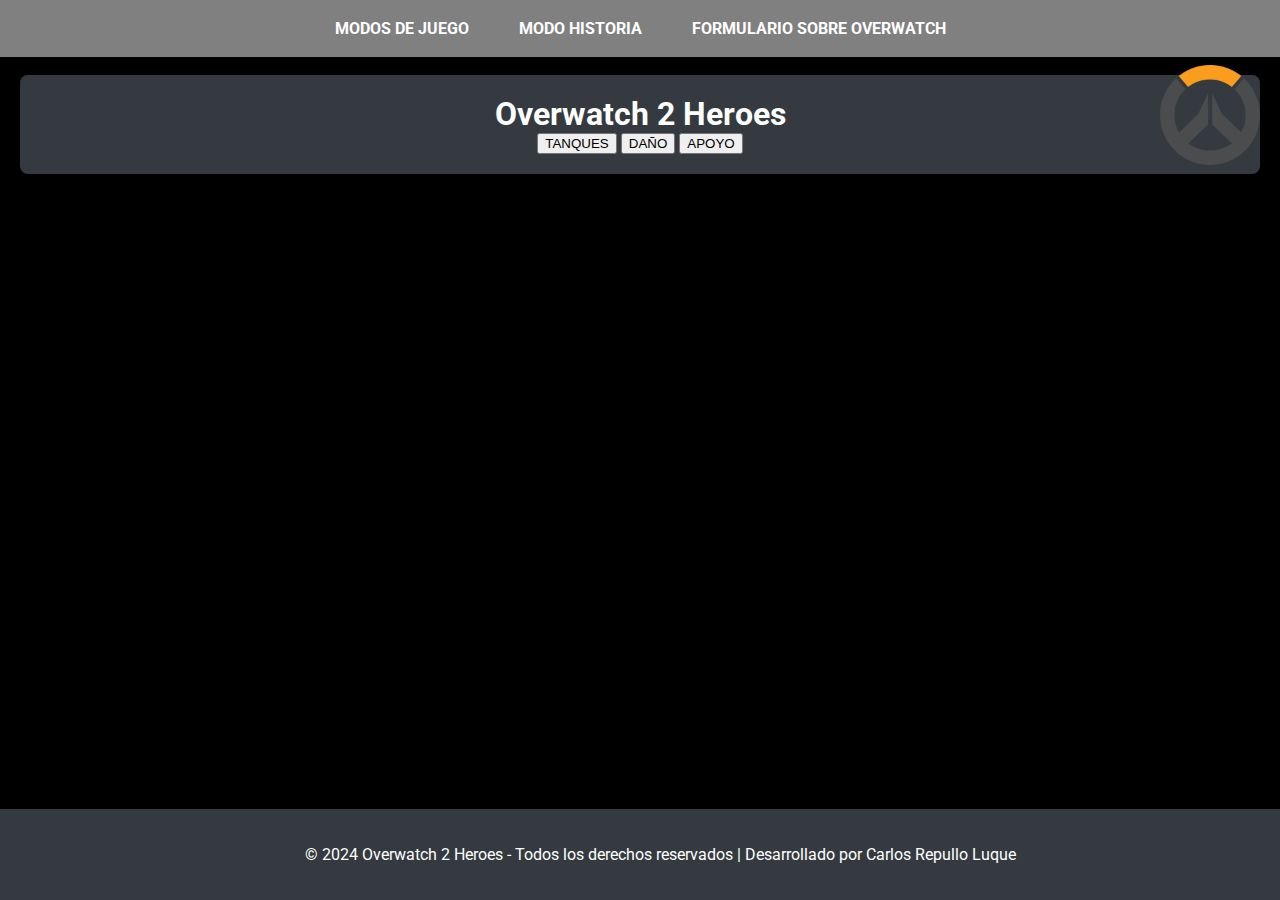
<file: index.html>
<!DOCTYPE html>
<html lang="es">
<head>
    <meta charset="UTF-8">
    <meta name="viewport" content="width=device-width, initial-scale=1.0">
    <title>Overwatch 2 Heroes</title>
    <link rel="stylesheet" href="styles.css">
</head>
<body>

<header>
<a id="logo-link" href="./index.html"> <img id="logo" src="./recursos/imagenes/Overwatch_logo.png"> </a> 
    <nav>
        <ul id="menu">
            <li><a href="./paginas/Modos de Juego.html">MODOS DE JUEGO</a>
                <ul>
                    <li>Juego rápido</li>
                    <li>Juego Competitivo</li>
                </ul>
            </li>
            <li><a href="./paginas/Modo Historia.html">MODO HISTORIA</a>
                <ul>
                    <li>Explicación</li>
                    <li>Lore del Juego</li>
                </ul>
            </li>
            <li>
                <a href="./paginas/Formulario sobre Overwacht.html">FORMULARIO SOBRE OVERWATCH</a>
            </li>
        </ul>
    </nav>
    <div class="inicio">
        <h1>Overwatch 2 Heroes</h1>
        <div class="buttons">
            <button class="btn" onclick="location.href='#tanques'">TANQUES</button>
            <button class="btn" onclick="location.href='#daño'">DAÑO</button>
            <button class="btn" onclick="location.href='#apoyo'">APOYO</button>
        </div>
    </div>
</header>

<section id="tanques">
    <h2>TANQUES</h2>
    <h3>Los tanques absorben el daño y asaltan posiciones fortificadas, como grupos de enemigos o cuellos de botella. Si juegas como tanque, tú lideras la carga.</h3>
    <figure>
        <img src="./recursos/imagenes/TANQUES/Foto_Mauga.png" alt="">
        <figcaption>MAUGA</figcaption>
    </figure>

    <figure>
        <img src="./recursos/imagenes/TANQUES/Foto_Doomfist.png" alt="">
        <figcaption>Doomfist</figcaption>
    </figure>

    <figure>
        <img src="./recursos/imagenes/TANQUES/Foto_DVA.png" alt="">
        <figcaption>DVA</figcaption>
    </figure>

    <figure>
        <img src="./recursos/imagenes/TANQUES/Foto_Junker_Queen.png" alt="">
        <figcaption>Junker Queen</figcaption>
    </figure>

    <figure>
        <img src="./recursos/imagenes/TANQUES/Foto_Orisa.png" alt="">
        <figcaption>Orisa</figcaption>
    </figure>

    <figure>
        <img src="./recursos/imagenes/TANQUES/Foto_Ramatra.png" alt="">
        <figcaption>Ramatra</figcaption>
    </figure>

    <figure>
        <img src="./recursos/imagenes/TANQUES/Foto_Reinhardt.png" alt="">
        <figcaption>Reinhardt</figcaption>
    </figure>

    <figure>
        <img src="./recursos/imagenes/TANQUES/Foto_Roadhog.png" alt="">
        <figcaption>Roadhog</figcaption>
    </figure>

    <figure>
        <img src="./recursos/imagenes/TANQUES/Foto_Sigma.png" alt="">
        <figcaption>Sigma</figcaption>
    </figure>

    <figure>
        <img src="./recursos/imagenes/TANQUES/Foto_Winton.png" alt="">
        <figcaption>Winton</figcaption>
    </figure>
</section>



<section id="daño">
    <h2>DAÑO</h2>
    <h3>Los héroes de daño buscan, se enfrentan y destruyen al enemigo con diferentes tipos de herramientas, habilidades y estilos de juego. Son temibles, pero frágiles, por lo que necesitan refuerzos para sobrevivir.</h3>
    <figure>
        <img src="./recursos/imagenes/DAÑO/Foto_Soldado_76.png" alt="">
        <figcaption>Soldado 76</figcaption>
    </figure>

    <figure>
        <img src="./recursos/imagenes/DAÑO/Foto_Ash.png" alt="">
        <figcaption>Ash</figcaption>
    </figure>

    <figure>
        <img src="./recursos/imagenes/DAÑO/Foto_Bastion.png" alt="">
        <figcaption>Bastion</figcaption>
    </figure>

    <figure>
        <img src="./recursos/imagenes/DAÑO/Foto_Cassidy.png" alt="">
        <figcaption>Cassidy</figcaption>
    </figure>

    <figure>
        <img src="./recursos/imagenes/DAÑO/Foto_Echo.png" alt="">
        <figcaption>Echo</figcaption>
    </figure>

    <figure>
        <img src="./recursos/imagenes/DAÑO/Foto_Genji.png" alt="">
        <figcaption>Genji</figcaption>
    </figure>

    <figure>
        <img src="./recursos/imagenes/DAÑO/Foto_Hanzo.png" alt="">
        <figcaption>Hanzo</figcaption>
    </figure>

    <figure>
        <img src="./recursos/imagenes/DAÑO/Foto_Junkrat.png" alt="">
        <figcaption>Junkrat</figcaption>
    </figure>

    <figure>
        <img src="./recursos/imagenes/DAÑO/Foto_Reaper.png" alt="">
        <figcaption>Reaper</figcaption>
    </figure>

    <figure>
        <img src="./recursos/imagenes/DAÑO/Foto_Sojourn.png" alt="">
        <figcaption>Sojourn 76</figcaption>
    </figure>
</section>



<section id="apoyo">
    <h2>APOYO</h2>
    <h3>Los héroes de apoyo potencian a los aliados sanándolos, escudándolos, incrementando su daño o deshabilitando a los enemigos. Como apoyo, eres la columna vertebral de la supervivencia del equipo.</h3>
    <figure>
        <img src="./recursos/imagenes/APOYO/Foto_Ana.png" alt="">
        <figcaption>Ana</figcaption>
    </figure>

    <figure>
        <img src="./recursos/imagenes/APOYO/Foto_Baptips.png" alt="">
        <figcaption>Baptips</figcaption>
    </figure>

    <figure>
        <img src="./recursos/imagenes/APOYO/Foto_Brigitte.png" alt="">
        <figcaption>Brigitte</figcaption>
    </figure>

    <figure>
        <img src="./recursos/imagenes/APOYO/Foto_Illari.png" alt="">
        <figcaption>Illari</figcaption>
    </figure>

    <figure>
        <img src="./recursos/imagenes/APOYO/Foto_Kiriko.png" alt="">
        <figcaption>Kiriko</figcaption>
    </figure>

    <figure>
        <img src="./recursos/imagenes/APOYO/Foto_Lifeweaver.png" alt="">
        <figcaption>Lifeweaver</figcaption>
    </figure>

    <figure>
        <img src="./recursos/imagenes/APOYO/Foto_Lucio.png" alt="">
        <figcaption>Lucio</figcaption>
    </figure>

    <figure>
        <img src="./recursos/imagenes/APOYO/Foto_Mercy.png" alt="">
        <figcaption>Mercy</figcaption>
    </figure>

    <figure>
        <img src="./recursos/imagenes/APOYO/Foto_Moira.png" alt="">
        <figcaption>Moira</figcaption>
    </figure>

    <figure>
        <img src="./recursos/imagenes/APOYO/Foto_Zenyatta.png" alt="">
        <figcaption>Zenyatta</figcaption>
    </figure>
</section>
</body>
<footer>
    <p>© 2024 Overwatch 2 Heroes - Todos los derechos reservados | Desarrollado por Carlos Repullo Luque</p>
</footer>
</html>
</file>
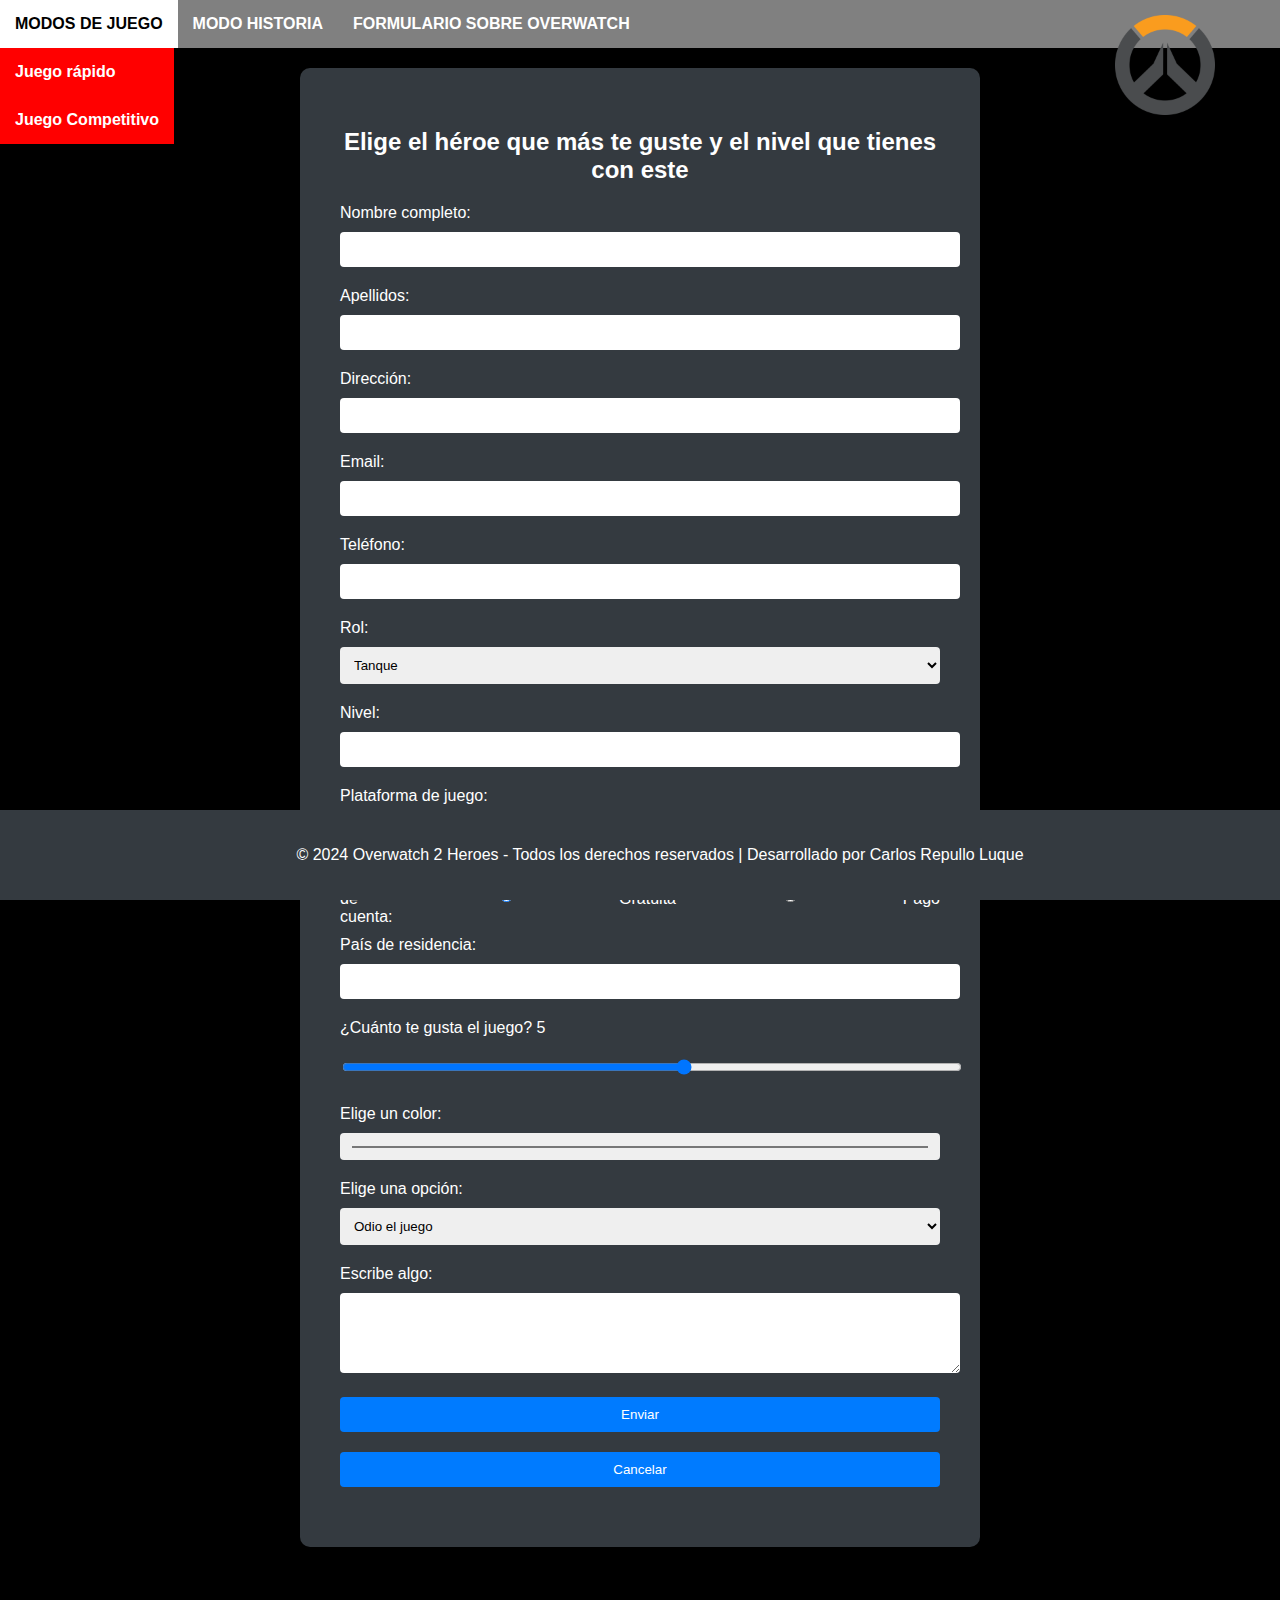
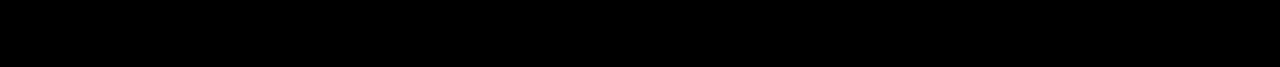
<file: paginas/Formulario sobre Overwacht.html>
<!DOCTYPE html>
<html lang="es">
<head>
    <meta charset="UTF-8">
    <meta name="viewport" content="width=device-width, initial-scale=1.0">
    <title>Formulario Overwatch</title>
    <style>
        body {
            font-family: Arial, sans-serif;
            margin: 0;
            padding: 0;
            padding-bottom: 100px;
            background-color: #000;
            color: #fff;
        }

        #logo {
            width: 100px;
            position: fixed;
            top: 15px;
            right: 65px;
            z-index: 999;
            transition: transform 0.3s;
        }

        #logo-link:hover #logo {
            transform: scale(1.1);
        }

        form {
            max-width: 600px;
            margin: 20px auto;
            padding: 40px;
            background-color: #343a40;
            border-radius: 10px;
            box-shadow: 0 4px 8px rgba(0, 0, 0, 0.3);
        }

        h2 {
            text-align: center;
        }

        label {
            display: block;
            margin-bottom: 10px;
        }

        input, select, textarea {
            width: 100%;
            padding: 10px;
            margin-bottom: 20px;
            border: none;
            border-radius: 4px;
        }

        input[type="submit"], input[type="button"] {
            background-color: #007bff;
            color: #fff;
            cursor: pointer;
            margin-right: 10px;
            transition: background 0.3s;
        }

        input[type="submit"]:hover, input[type="button"]:hover {
            background-color: #0056b3;
        }

        .radio-container {
            display: flex;
            align-items: center;
            gap: 10px;
        }

        nav {
            width: 100%;
            background-color: grey;
            position: relative;
            top: 0;
            z-index: 2;
        }

        ul {
            list-style: none;
            padding: 0;
            margin: 0;
            display: flex;
        }

        li {
            position: relative;
        }

        li > a {
            display: block;
            padding: 15px;
            color: white;
            text-decoration: none;
            font-weight: bold;
        }

        li:hover > a {
            background-color: white;
            color: black;
        }

        li ul {
            display: none;
            position: absolute;
            background-color: red;
            min-width: 150px;
            top: 100%;
            left: 0;
            padding: 0;
        }

        li:hover > ul {
            display: block;
        }

        li ul li {
            width: 100%;
        }

        footer {
            background-color: #343a40;
            color: #fff;
            padding: 20px;
            text-align: center;
            position: fixed;
            width: 100%;
            bottom: 0;
        }
    </style>
</head>
<body>

<header>
    <a id="logo-link" href="../index.html"> 
        <img id="logo" src="../recursos/imagenes/Overwatch_logo.png" alt="Overwatch Logo"> 
    </a>
    <nav>
        <ul>
            <li>
                <a href="../paginas/Modos de Juego.html">MODOS DE JUEGO</a>
                <ul>
                    <li><a href="#">Juego rápido</a></li>
                    <li><a href="#">Juego Competitivo</a></li>
                </ul>
            </li>
            <li>
                <a href="../paginas/Modo Historia.html">MODO HISTORIA</a>
                <ul>
                    <li><a href="#">Explicación</a></li>
                    <li><a href="#">Lore del Juego</a></li>
                </ul>
            </li>
            <li>
                <a href="../paginas/Formulario sobre Overwacht.html">FORMULARIO SOBRE OVERWATCH</a>
            </li>
        </ul>
    </nav>
</header>

<form id="miFormulario">
    <h2>Elige el héroe que más te guste y el nivel que tienes con este</h2>

    <!-- Campos adicionales -->
    <label for="nombre_completo">Nombre completo:</label>
    <input type="text" id="nombre_completo" name="nombre_completo" required>

    <label for="apellidos">Apellidos:</label>
    <input type="text" id="apellidos" name="apellidos" required>

    <label for="direccion">Dirección:</label>
    <input type="text" id="direccion" name="direccion" required>

    <label for="email">Email:</label>
    <input type="email" id="email" name="email" required>

    <label for="telefono">Teléfono:</label>
    <input type="tel" id="telefono" name="telefono" required>

    <!-- Los demás campos existentes -->
    <label for="rol">Rol:</label>
    <select id="rol" name="rol">
        <option value="tanque">Tanque</option>
        <option value="daño">Daño</option>
        <option value="apoyo">Apoyo</option>
    </select>

    <label for="nivel">Nivel:</label>
    <input type="number" id="nivel" name="nivel" min="1" max="1000" required>

    <label for="plataforma">Plataforma de juego:</label>
    <select id="plataforma" name="plataforma">
        <option value="PC">PC</option>
        <option value="Xbox">Xbox</option>
        <option value="PlayStation">PlayStation</option>
    </select>

    <div class="radio-container">
        <label>Tipo de cuenta:</label>
        <input type="radio" id="gratuita" name="tipo-cuenta" value="gratuita" checked>
        <label for="gratuita">Gratuita</label>
        <input type="radio" id="pago" name="tipo-cuenta" value="pago">
        <label for="pago">Pago</label>
    </div>

    <label for="pais">País de residencia:</label>
    <input type="text" id="pais" name="pais" required>

    <label for="gusto">¿Cuánto te gusta el juego? <span id="gusto-value">5</span></label>
    <input type="range" id="gusto" name="gusto" min="1" max="10" onchange="document.getElementById('gusto-value').textContent = this.value;">

    <label for="color">Elige un color:</label>
    <input type="color" id="color" name="color">

    <label for="opciones">Elige una opción:</label>
    <select id="opciones" name="opciones">
        <option value="opcion1">Odio el juego</option>
        <option value="opcion2">Juego cuando me aburro</option>
        <option value="opcion3">Me dedico profesionalmente a esto</option>
    </select>

    <label for="escribe-algo">Escribe algo:</label>
    <textarea id="escribe-algo" name="escribe-algo" rows="4"></textarea>

    <input type="submit" value="Enviar">
    <input type="button" value="Cancelar">
</form>


<footer>
    <p>© 2024 Overwatch 2 Heroes - Todos los derechos reservados | Desarrollado por Carlos Repullo Luque</p>
</footer>

</body>
</html>
</file>
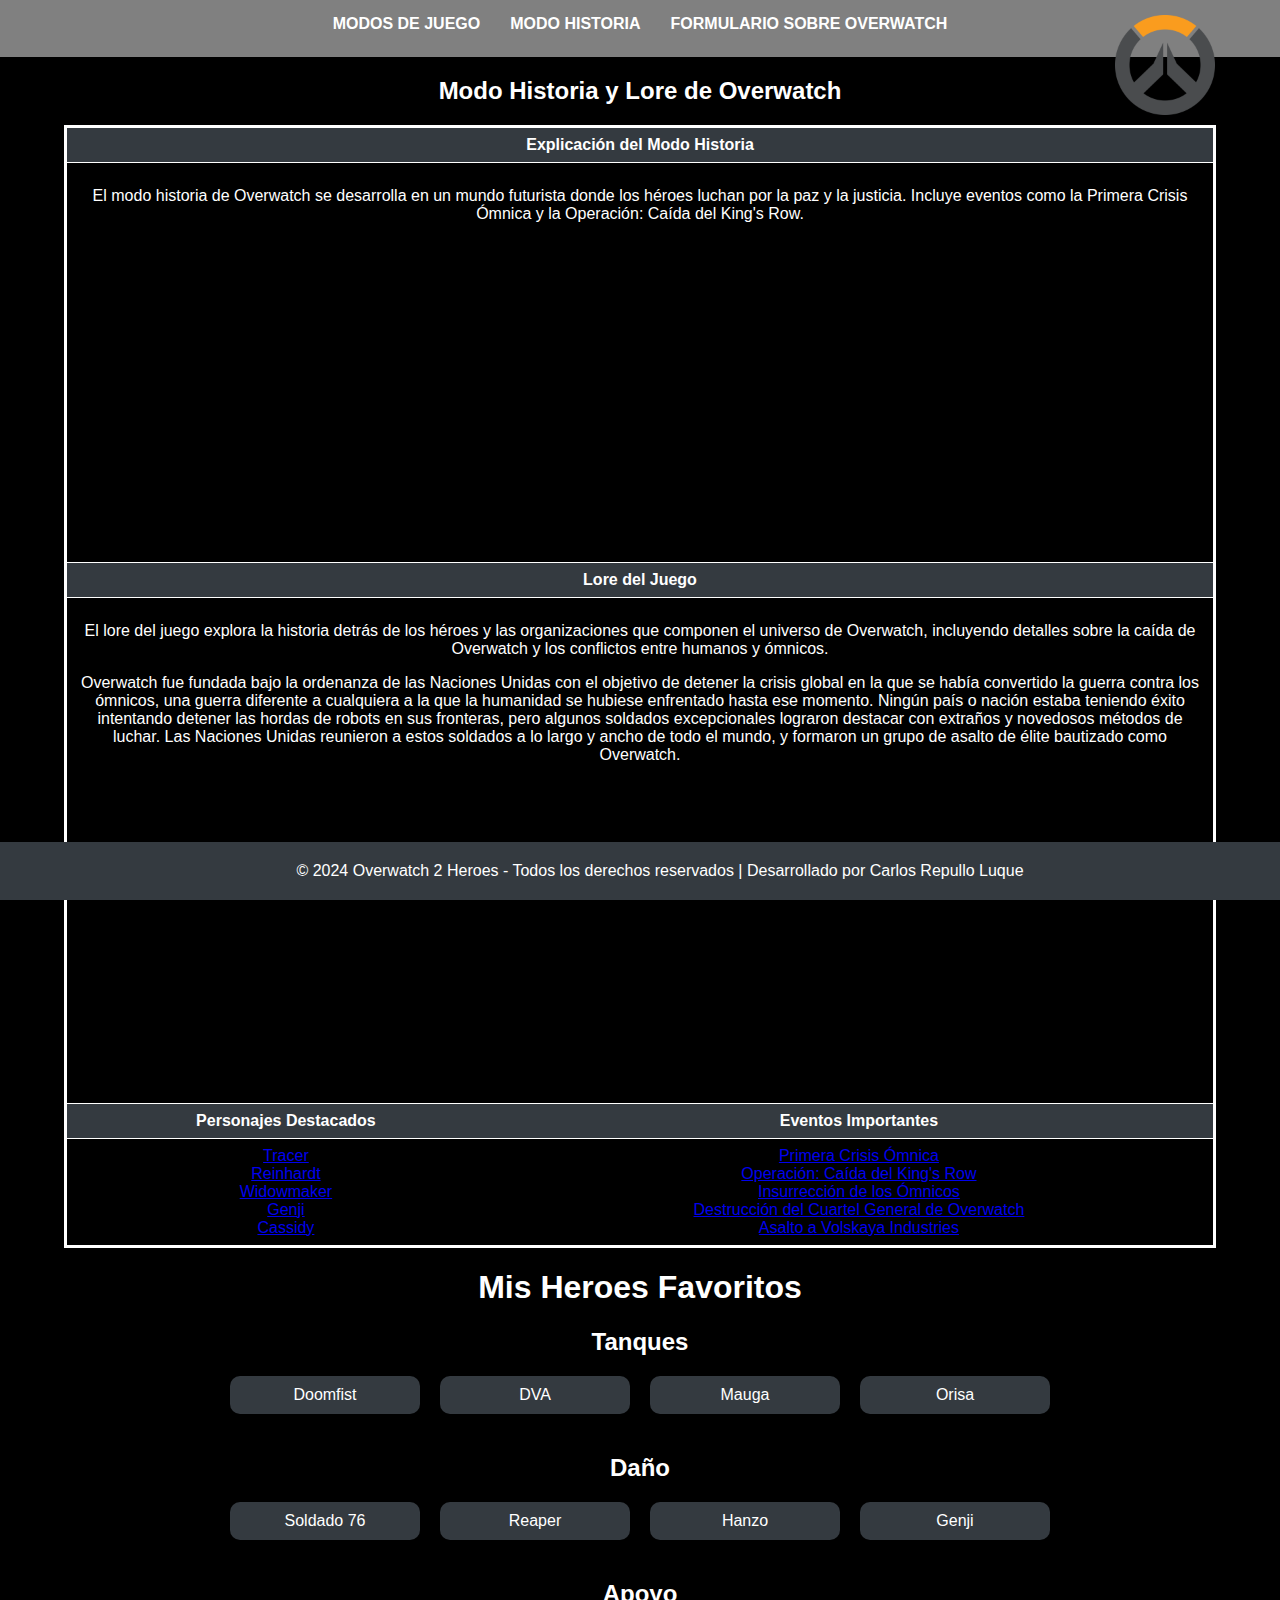
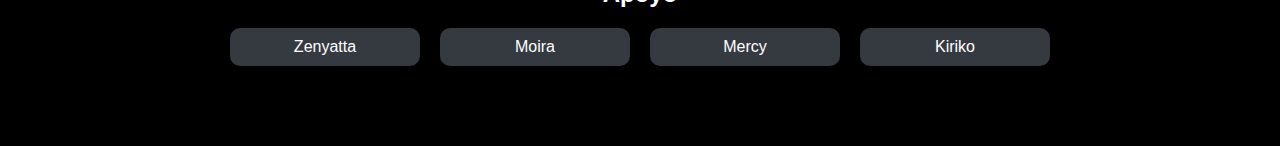
<file: paginas/Modo Historia.html>
<!DOCTYPE html>
<html lang="es">
<head>
    <meta charset="UTF-8">
    <meta name="viewport" content="width=device-width, initial-scale=1.0">
    <title>Modo Historia y Lore de Overwatch</title>
    <style>
body {
    font-family: 'Segoe UI', Tahoma, Geneva, Verdana, sans-serif;
    margin: 0;
    padding: 0;
    padding-bottom: 60px;
    background-color: #000; 
    color: #fff;
    text-align: center;
}

#logo {
    width: 100px;
    position: fixed;
    top: 15px;
    right: 65px;
    z-index: 999;
}

#logo-link:hover #logo {
    transform: scale(1.1);
}

table {
    width: 90%; 
    margin: 20px auto; 
    border-collapse: collapse;
    border: 3px solid white; 
}

th, td {
    padding: 8px;
    text-align: left;
    border-bottom: 1px solid #fff; 
    color: #fff;
}

th {
    background-color: #343a40;
    text-align: center; 
}

tr:nth-child(even) {
    background-color: #f2f2f2;
}

th[colspan="1"] {
    background-color: #343a40; 
}

.media {
    display: flex;
    justify-content: center; 
    margin-top: 10px; 
}

.media iframe {
    max-width: 100%;
}

nav {
    font-family: sans-serif;
    width: 100%;
    height: 57px;
    position: relative;
    top: 0; 
    z-index: 2;
    background-color: grey;
}

ul, li {
    list-style: none;
    padding: 0;
    margin: 0;
}

nav > ul {
    display: flex;
    justify-content: center;
    padding: 0;
}

nav > ul > li {
    position: relative;
}

nav a {
    font-weight: bold;
    color: white;
    padding: 15px;
    display: block;
    text-decoration: none; /* Eliminar subrayado */
}

nav a:hover {
    background-color: white;
    color: black;
}

ul#menu > li > ul {
    display: none;
    position: absolute;
    top: 100%;
    left: 0;
    background-color: red;
    width: 200px;
    padding: 0;
    border-radius: 5px;
}

ul#menu > li:hover > ul {
    display: block;
}

ul#menu > li > ul > li {
    width: 100%;
    text-align: left;
}

ul#menu > li > ul > li > a {
    padding: 10px;
}

td:nth-child(1), td:nth-child(2) {
    text-align: center;
}

footer {
    background-color: #343a40;
    color: #fff;
    padding: 20px;
    text-align: center;
    position: fixed;
    width: 100%;
    bottom: 0;
}

footer p {
    margin: 0;
}

footer a {
    color: #fff;
    text-decoration: none; /* Eliminar subrayado */
}

footer a:hover {
    text-decoration: underline;
}

.heroes {
    margin-top: 20px;
    padding-left: 0;
    display: flex;
    flex-wrap: wrap;
    justify-content: center;
    gap: 20px;
}

.heroes li {
    background-color: #343a40;
    color: #fff;
    padding: 10px 20px;
    border-radius: 10px;
    text-align: center;
    width: 150px;
    margin-bottom: 20px;
    box-shadow: 0 4px 6px rgba(0, 0, 0, 0.1);
    transition: background-color 0.3s ease;
}

.heroes li:hover {
    background-color: #007bff;
    cursor: pointer;
}

.heroes li a {
    color: inherit;
    text-decoration: none; /* Eliminar subrayado */
}
    </style>
</head>
<header>
    <a id="logo-link" href="../index.html"> <img id="logo" src="../recursos/imagenes/Overwatch_logo.png"></a>
    <nav>
        <ul id="menu">
            <li><a href="../paginas/Modos de Juego.html">MODOS DE JUEGO</a>
                <ul>
                    <li><a href="#">Juego rápido</a></li>
                    <li><a href="#">Juego Competitivo</a></li>
                </ul>
            </li>
            <li><a href="../paginas/Modo Historia.html">MODO HISTORIA</a>
                <ul>
                    <li><a href="#">Explicación</a></li>
                    <li><a href="#">Lore del Juego</a></li>
                </ul>
            </li>
            <li><a href="../paginas/Formulario sobre Overwacht.html">FORMULARIO SOBRE OVERWATCH</a></li>
        </ul>
    </nav>
</header>
<body>
    <section id="historia">
        <h2 style="text-align: center;">Modo Historia y Lore de Overwatch</h2>
        <table>
            <thead>
                <tr>
                    <th colspan="2">Explicación del Modo Historia</th>
                </tr>
            </thead>
            <tbody>
                <tr>
                    <td colspan="2">
                        <p>El modo historia de Overwatch se desarrolla en un mundo futurista donde los héroes luchan por la paz y la justicia. Incluye eventos como la Primera Crisis Ómnica y la Operación: Caída del King's Row.</p>
                        <div class="media">
                            <iframe width="560" height="315" src="https://www.youtube.com/embed/efAoOsBsifs?si=9V1wnDuhMsHDZS8r" title="YouTube video player" frameborder="0" allow="accelerometer; autoplay; clipboard-write; encrypted-media; gyroscope; picture-in-picture; web-share" allowfullscreen></iframe>
                        </div>
                    </td>
                </tr>
                <tr>
                    <th colspan="2">Lore del Juego</th>
                </tr>
                <tr>
                    <td colspan="2">
                        <p>El lore del juego explora la historia detrás de los héroes y las organizaciones que componen el universo de Overwatch, incluyendo detalles sobre la caída de Overwatch y los conflictos entre humanos y ómnicos.</p>
                        <p>Overwatch fue fundada bajo la ordenanza de las Naciones Unidas con el objetivo de detener la crisis global en la que se había convertido la guerra contra los ómnicos, una guerra diferente a cualquiera a la que la humanidad se hubiese enfrentado hasta ese momento. Ningún país o nación estaba teniendo éxito intentando detener las hordas de robots en sus fronteras, pero algunos soldados excepcionales lograron destacar con extraños y novedosos métodos de luchar. Las Naciones Unidas reunieron a estos soldados a lo largo y ancho de todo el mundo, y formaron un grupo de asalto de élite bautizado como Overwatch.</p>
                        <div class="media">
                            <iframe width="560" height="315" src="https://www.youtube.com/embed/D9q0jdga73E?si=UQPCgQ1M841X7kuZ" title="YouTube video player" frameborder="0" allow="accelerometer; autoplay; clipboard-write; encrypted-media; gyroscope; picture-in-picture; web-share" allowfullscreen></iframe>
                        </div>
                    </td>
                </tr>
                
                <tr>
                    <th>Personajes Destacados</th>
                    <th>Eventos Importantes</th>
                </tr>
                <tr>
                    <td>
                        <ul>
                            <li><a href="https://overwatch.fandom.com/wiki/Tracer">Tracer</a></li>
                            <li><a href="https://overwatch.fandom.com/wiki/Reinhardt">Reinhardt</a></li>
                            <li><a href="https://overwatch.fandom.com/wiki/Widowmaker">Widowmaker</a></li>
                            <li><a href="https://overwatch.fandom.com/wiki/Genji">Genji</a></li>
                            <li><a href="https://overwatch.fandom.com/es/wiki/Cassidy">Cassidy</a></li>
                        </ul>
                    </td>
                    <td>
                        <ul>
                            <li><a href="https://overwatch.fandom.com/es/wiki/Crisis_%C3%93mnica">Primera Crisis Ómnica</a></li>
                            <li><a href="https://overwatch.fandom.com/es/wiki/King%27s_Row">Operación: Caída del King's Row</a></li>
                            <li><a href="https://overwatch.fandom.com/es/wiki/Overwatch_(organizaci%C3%B3n)">Insurrección de los Ómnicos</a></li>
                            <li><a href="https://overwatch.fandom.com/es/wiki/Overwatch_(organizaci%C3%B3n)">Destrucción del Cuartel General de Overwatch</a></li>
                            <li><a href="https://overwatch.fandom.com/es/wiki/Overwatch_(organizaci%C3%B3n)">Asalto a Volskaya Industries</a></li>
                        </ul>
                    </td>
                </tr>
            </tbody>
        </table>
    </section>

    <h1>Mis Heroes Favoritos</h1>
    <h2>Tanques</h2>
    <ul class="heroes">
        <li><a href="https://overwatch.fandom.com/wiki/Doomfist">Doomfist</a></li>
        <li><a href="https://overwatch.fandom.com/es/wiki/D.Va">DVA</a></li>
        <li><a href="https://overwatch.fandom.com/wiki/Mauga">Mauga</a></li>
        <li><a href="https://overwatch.fandom.com/wiki/Orisa">Orisa</a></li>
    </ul>

    <h2>Daño</h2>
    <ul class="heroes">
        <li><a href="https://overwatch.fandom.com/es/wiki/Soldado:_76">Soldado 76</a></li>
        <li><a href="https://overwatch.fandom.com/es/wiki/Reaper">Reaper</a></li>
        <li><a href="https://overwatch.fandom.com/es/wiki/Hanzo">Hanzo</a></li>
        <li><a href="https://overwatch.fandom.com/es/wiki/Genji">Genji</a></li>
    </ul>

    <h2>Apoyo</h2>
    <ul class="heroes">
        <li><a href="https://overwatch.fandom.com/es/wiki/Zenyatta">Zenyatta</a></li>
        <li><a href="https://overwatch.fandom.com/es/wiki/Moira">Moira</a></li>
        <li><a href="https://overwatch.fandom.com/es/wiki/Mercy">Mercy</a></li>
        <li><a href="https://overwatch.fandom.com/es/wiki/Kiriko">Kiriko</a></li>
    </ul>
</body>
<footer>
    <p>© 2024 Overwatch 2 Heroes - Todos los derechos reservados | Desarrollado por Carlos Repullo Luque</p>
</footer>
</html>
</file>
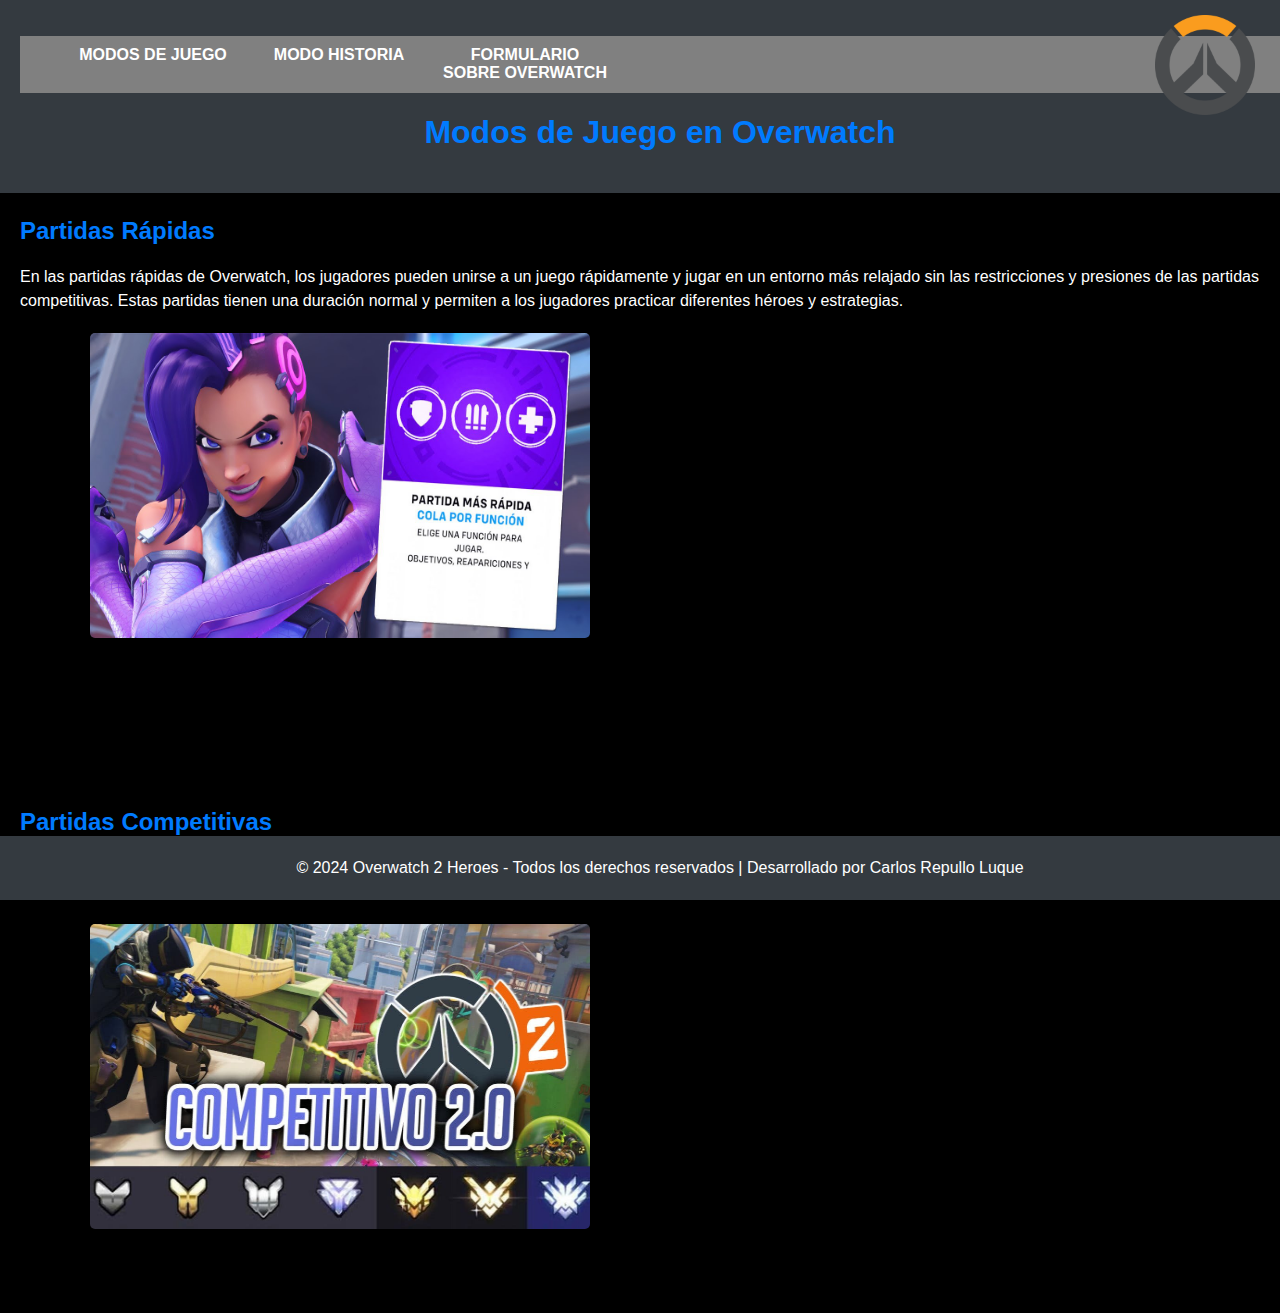
<file: paginas/Modos de Juego.html>
<!DOCTYPE html>
<html lang="es">
<head>
    <meta charset="UTF-8">
    <meta name="viewport" content="width=device-width, initial-scale=1.0">
    <title>Modos de Juego en Overwatch</title>
    <style>
body {
    font-family: Arial, sans-serif;
    margin: 0;
    padding: 0;
    background-color: #000;
    color: #fff;
}

header {
    background-color: #343a40;
    color: #fff;
    padding: 20px;
    text-align: center;
    position: fixed;
    width: 100%;
    z-index: 1000;
}

nav {
    font-family: sans-serif;
    width: 100%;
    height: 57px;
    position: relative;
    top: 0; 
    z-index: 2;
    background-color: grey;
}

ul, li {
    list-style: none;
}

nav>ul>li {
    width: 15%;
    float: left;
}

li>a, ul>a {
    list-style: none;
    font-weight: bold;
    color: white;
    padding: 10px;
    display: block;
    text-decoration: none;
}

li>a:hover, ul>a:hover {
    background-color: white;
    color: black;
}

ul#menu>li>ul { 
    display: none;
}

ul#menu>li:hover>ul {
    display: block;
    background-color: red;
    color: black;
}

nav#menu1 {
    background-color: #007bff;
    color: #fff;
    padding: 10px;
    text-align: center;
    position: relative;
    z-index: 999;
}

section {
    padding: 20px;
    margin-top: 100px;
}

h1, h2 {
    color: #007bff;
}

p {
    line-height: 1.5;
}

.media {
    display: flex;
    justify-content: center;
    margin-top: 20px;
}

.media img {
    max-width: 100%;
    height: auto;
    border-radius: 5px;
    margin-bottom: 10px;
}

.media iframe {
    max-width: 100%;
    height: 315px;
}

#logo {
    width: 100px;
    position: absolute;
    top: 15px;
    right: 65px;
    z-index: 999;
        }

#logo-link:hover #logo {
    transform: scale(1.1);
}

.media > * {
    margin-right: 20px;
}

@media (max-width: 768px) {
    .media {
        flex-direction: column;
        align-items: center;
}

.media > * {
    margin-right: 0;
    margin-bottom: 20px;
    }
}

.media img:hover {
    box-shadow: 0px 0px 10px 5px rgba(255,255,255,0.7);
    transition: box-shadow 0.3s ease;
}

footer {
    background-color: #343a40;
    color: #fff;
    padding: 20px;
    text-align: center;
    position: fixed;
    width: 100%;
    bottom: 0;
}

footer p {
    margin: 0;
}

footer a {
    color: #fff;
    text-decoration: none;
}

footer a:hover {
    text-decoration: underline;
}
</style>
</head>
<body>

<header>
    <a id="logo-link" href="../index.html"> <img id="logo" src="../recursos/imagenes/Overwatch_logo.png" alt="Logo de Overwatch"> </a>
    <nav>
        <ul id="menu">
            <li><a href="../paginas/Modos de Juego.html">MODOS DE JUEGO</a>
                <ul>
                    <li>Juego rápido</li>
                    <li>Juego Competitivo</li>
                </ul>
            </li>
            <li><a href="../paginas/Modo Historia.html">MODO HISTORIA</a>
                <ul>
                    <li>Explicación</li>
                    <li>Lore del Juego</li>
                </ul>
            </li>
            <li>
                <a href="../paginas/Formulario sobre Overwacht.html">FORMULARIO SOBRE OVERWATCH</a>
            </li>
        </ul>
    </nav> 
    <h1>Modos de Juego en Overwatch</h1>
</header>

<nav id="menu1">
    <a href="#partidas-rapidas">Partidas Rápidas</a> |
    <a href="#partidas-competitivas">Partidas Competitivas</a>
</nav>

<section id="partidas-rapidas">
    <h2>Partidas Rápidas</h2>
    <p>En las partidas rápidas de Overwatch, los jugadores pueden unirse a un juego rápidamente y jugar en un entorno más relajado sin las restricciones y presiones de las partidas competitivas. Estas partidas tienen una duración normal y permiten a los jugadores practicar diferentes héroes y estrategias.</p>
    <div class="media">
        <img src="../recursos/imagenes/Partidas Rapidas.jpg" alt="Imagen Partida Rápida" width="500" height="600">
        <iframe width="560" height="315" src="https://www.youtube.com/embed/_lO0zJNH8CI?si=gHmjpmtA16G9NZS5" title="YouTube video player" frameborder="0" allow="accelerometer; autoplay; clipboard-write; encrypted-media; gyroscope; picture-in-picture" allowfullscreen></iframe>
    </div>
</section>

<section id="partidas-competitivas">
    <h2>Partidas Competitivas</h2>
    <p>Las partidas competitivas de Overwatch son para jugadores que desean enfrentarse en un entorno más serio y competitivo. Estas partidas tienen un sistema de emparejamiento más estricto y cuentan con un sistema de clasificación que determina el nivel de habilidad de cada jugador.</p>
    <div class="media">
        <img src="../recursos/imagenes/Partidas Competitivas.jpg" alt="Imagen Partida Competitiva" width="500" height="600">
        <iframe width="560" height="315" src="https://www.youtube.com/embed/OHDC1K7oDvE?si=0C2FIfQbsgSidiil" title="YouTube video player" frameborder="0" allow="accelerometer; autoplay; clipboard-write; encrypted-media; gyroscope; picture-in-picture" allowfullscreen></iframe>
    </div>
</section>
<br><br><br>
<footer>
    <p>© 2024 Overwatch 2 Heroes - Todos los derechos reservados | Desarrollado por Carlos Repullo Luque</p>
</footer>
</body>
</html>
</file>
<file: styles.css>
/* Importamos la fuente desde Google Fonts */
@import url('https://fonts.googleapis.com/css2?family=Roboto:wght@300;400;700&display=swap');

body {
    font-family: 'Roboto', sans-serif;
    margin: 0;
    padding: 0;
    background-color: #000;
    padding-bottom: 60px;
}

/* Contenedor principal usando flexbox */
.container {
    display: flex;
    flex-direction: column;
    align-items: center;
    max-width: 1200px;
    margin: 0 auto;
}

/* Logo flotante en la parte superior */
#logo-link {
    position: fixed;
    right: 20px;
    top: 65px;
    z-index: 999;
}

#logo {
    width: 100px;
    transition: transform 0.3s ease-in-out;
}

#logo-link:hover #logo {
    transform: scale(1.1);
}

/* Estilos para la sección de inicio */
.inicio {
    display: flex;
    flex-direction: column;
    align-items: center;
    justify-content: center;
    max-width: 1200px;
    margin: 75px auto 20px;
    padding: 20px;
    background-color: #343a40;
    color: #fff;
    text-align: center;
    border-radius: 8px;
}

header h1 {
    margin: 0;
}

/* Navegación con flexbox */
nav {
    display: flex;
    justify-content: center;
    align-items: center;
    width: 100%;
    height: 57px;
    background-color: grey;
    position: fixed;
    top: 0;
    z-index: 2;
}

nav ul {
    display: flex;
    gap: 20px;
    padding: 0;
    position: relative;
}

nav ul li {
    list-style: none;
    position: relative;
}

nav ul li a {
    font-weight: bold;
    color: white;
    padding: 10px 15px;
    text-decoration: none;
    transition: background 0.3s, color 0.3s;
}

/* Submenús */
nav ul li ul {
    display: none;
    position: absolute;
    top: 100%;
    left: 0;
    background-color: #fff;
    box-shadow: 0 4px 8px rgba(0, 0, 0, 0.1);
    border-radius: 4px;
    padding: 10px 0;
}

nav ul li:hover ul {
    display: block;
}

nav ul li ul li {
    display: block;
    width: 200px;
}

nav ul li ul li a {
    display: block;
    padding: 10px;
    color: black;
    text-decoration: none;
    transition: background 0.3s;
}

nav ul li ul li a:hover {
    background-color: grey;
    color: white;
}

/* Pseudo-clase para cambiar el color al pasar el ratón */
nav ul li a:hover {
    background-color: white;
    color: black;
    border-radius: 4px;
}

/* Secciones con flexbox */
section {
    display: none;
    max-width: 1200px;
    margin: 20px auto;
    padding: 20px;
    background-color: #fff;
    border-radius: 8px;
    box-shadow: 0 4px 8px rgba(0, 0, 0, 0.1);
}

section:target {
    display: flex;
    flex-wrap: wrap;
    gap: 20px;
    justify-content: center;
}

section h2, section h3 {
    width: 100%;
    text-align: center;
}

figure {
    text-align: center;
}

figure img {
    width: 100%;
    height: auto;
    border-radius: 8px;
}

figcaption {
    margin-top: 10px;
    font-weight: bold;
}

/* Estilos del footer */
footer {
    display: flex;
    justify-content: center;
    align-items: center;
    background-color: #343a40;
    color: #fff;
    padding: 20px;
    position: fixed;
    width: 100%;
    bottom: 0;
}

footer a {
    color: #fff;
    text-decoration: none;
}

footer a:hover {
    text-decoration: underline;
}
</file>
